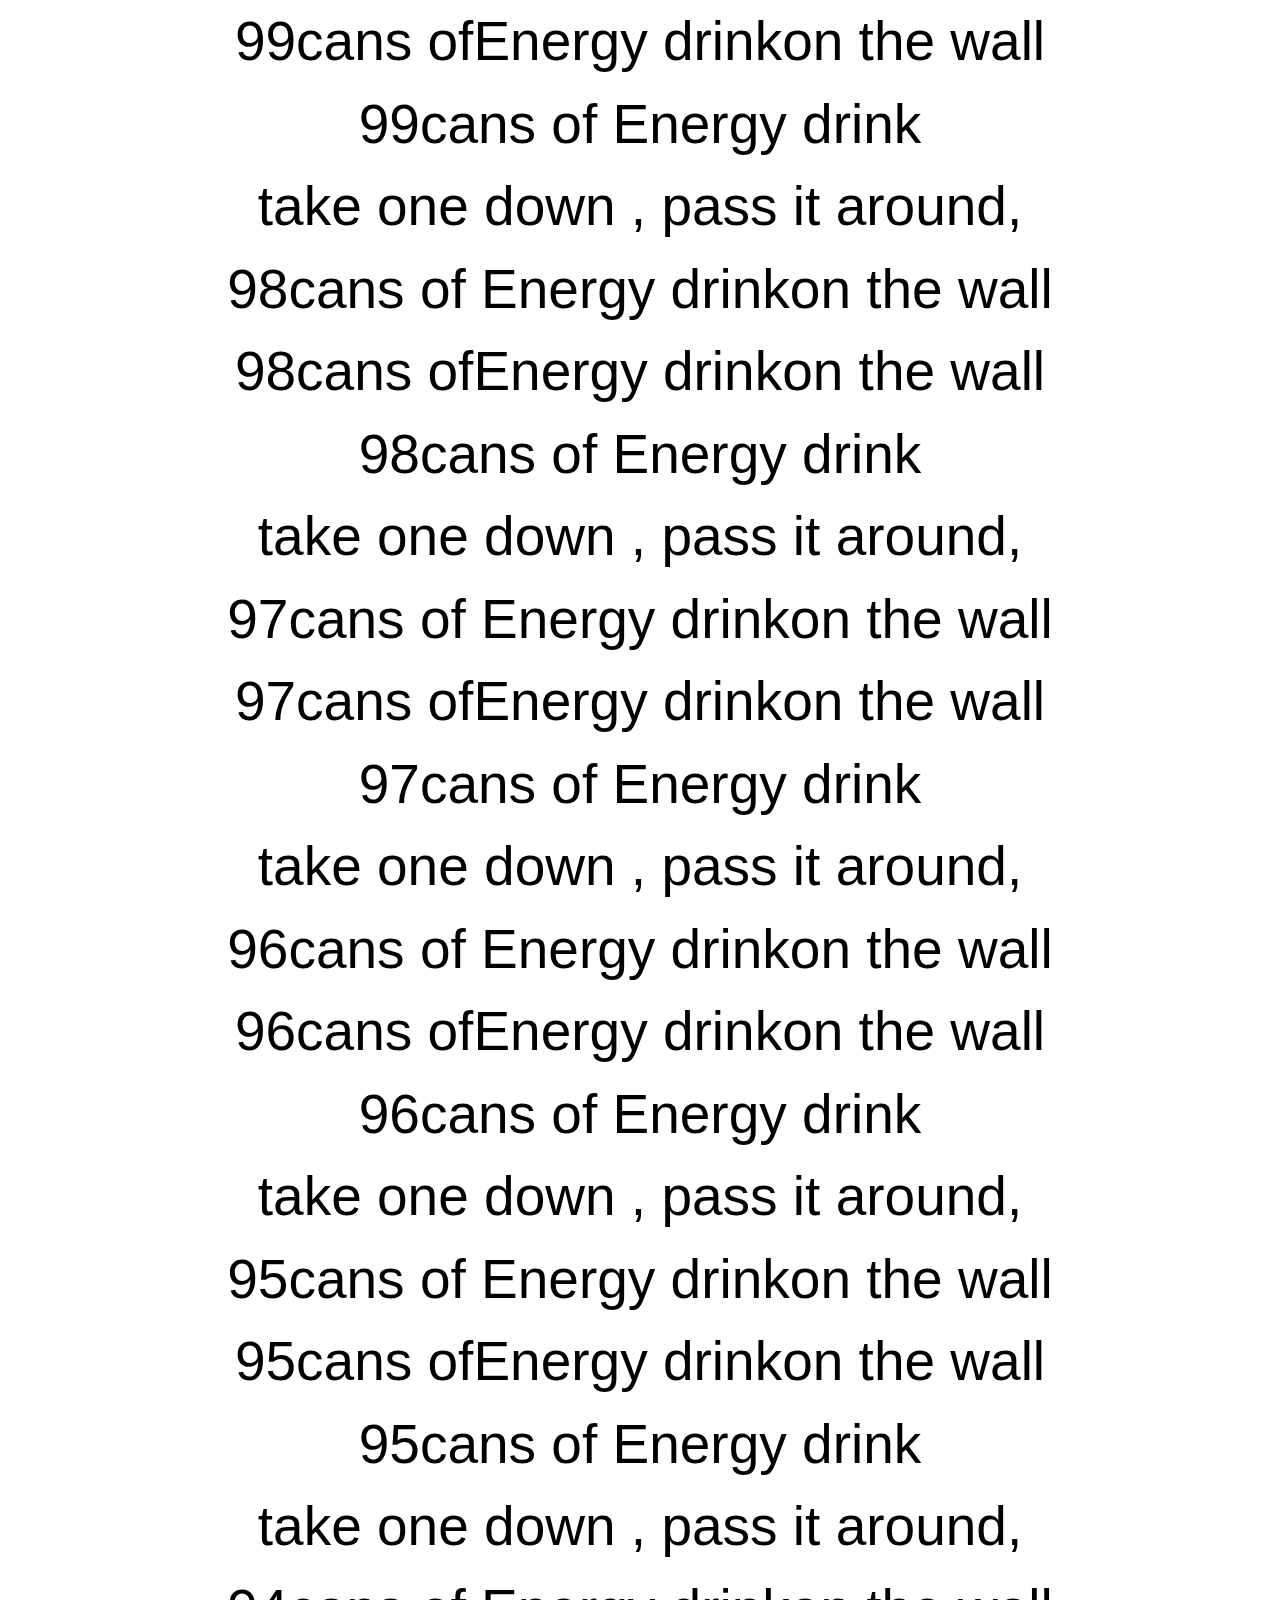
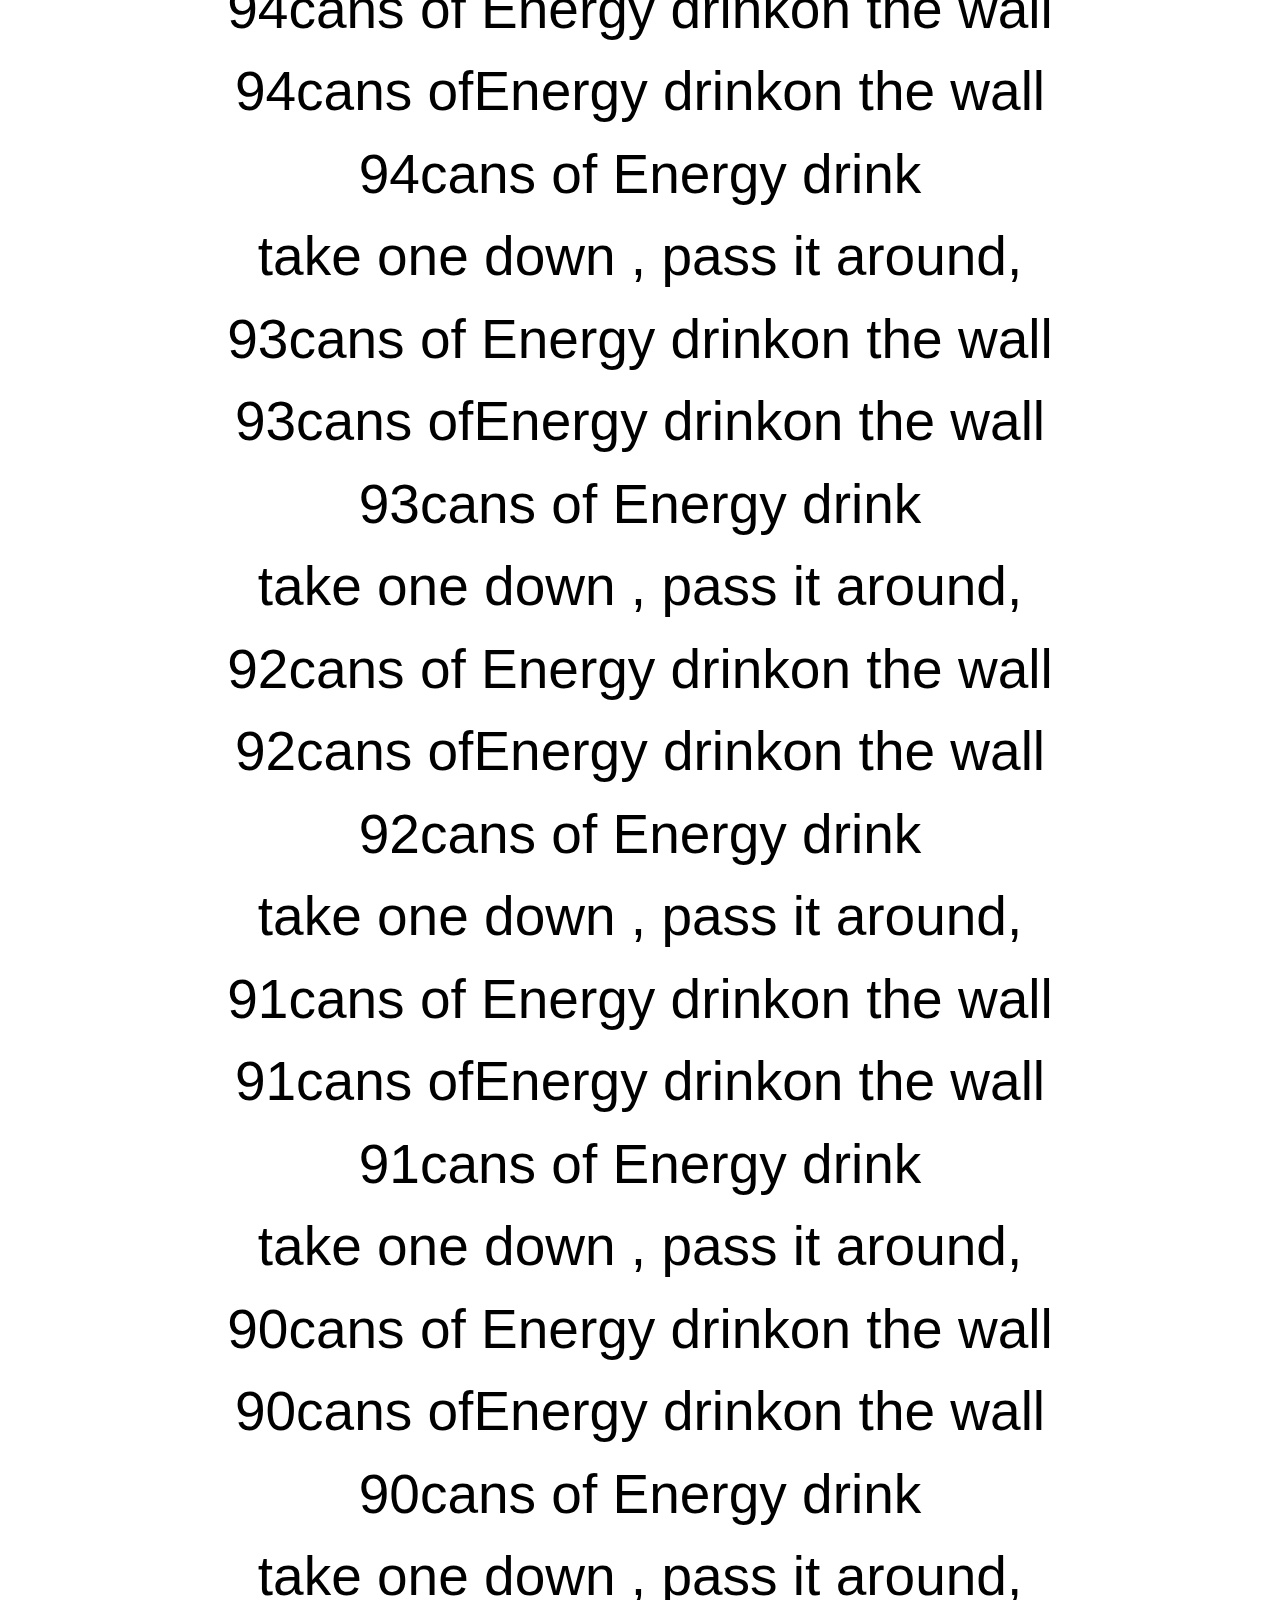
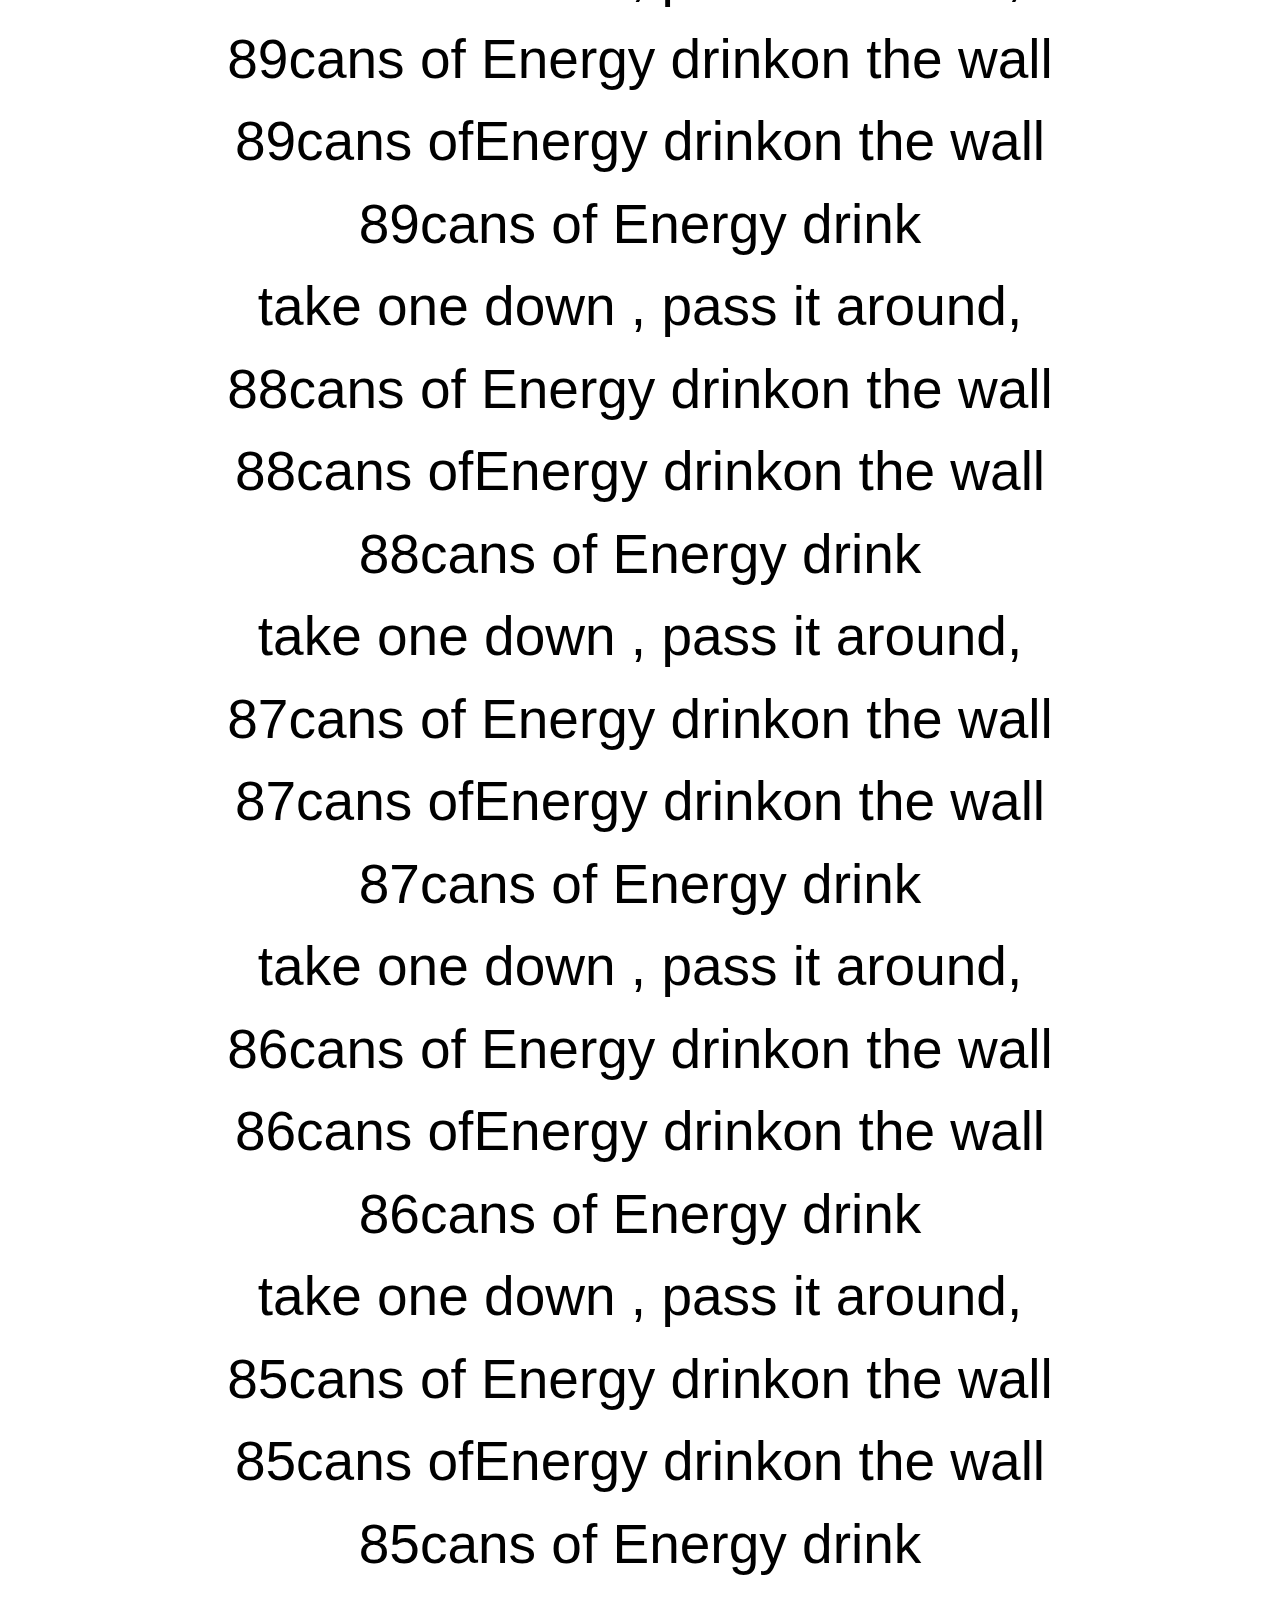
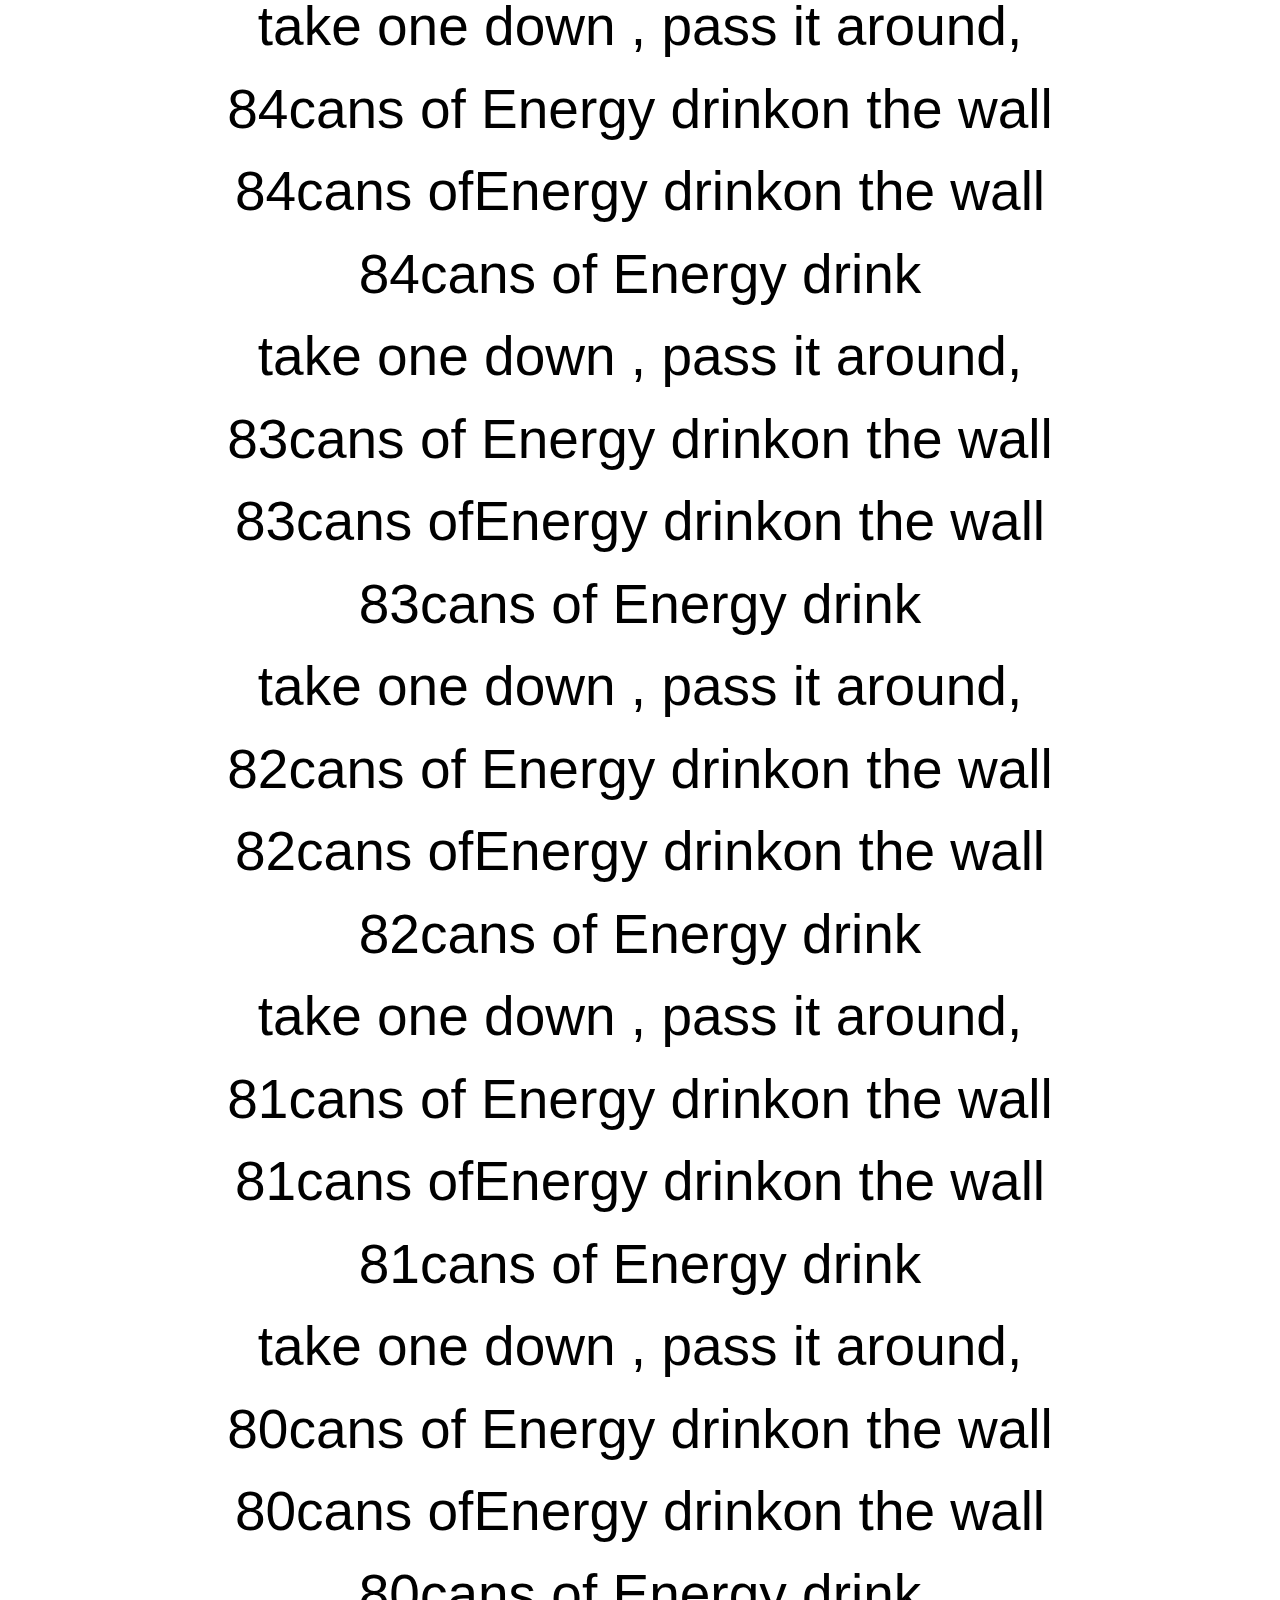
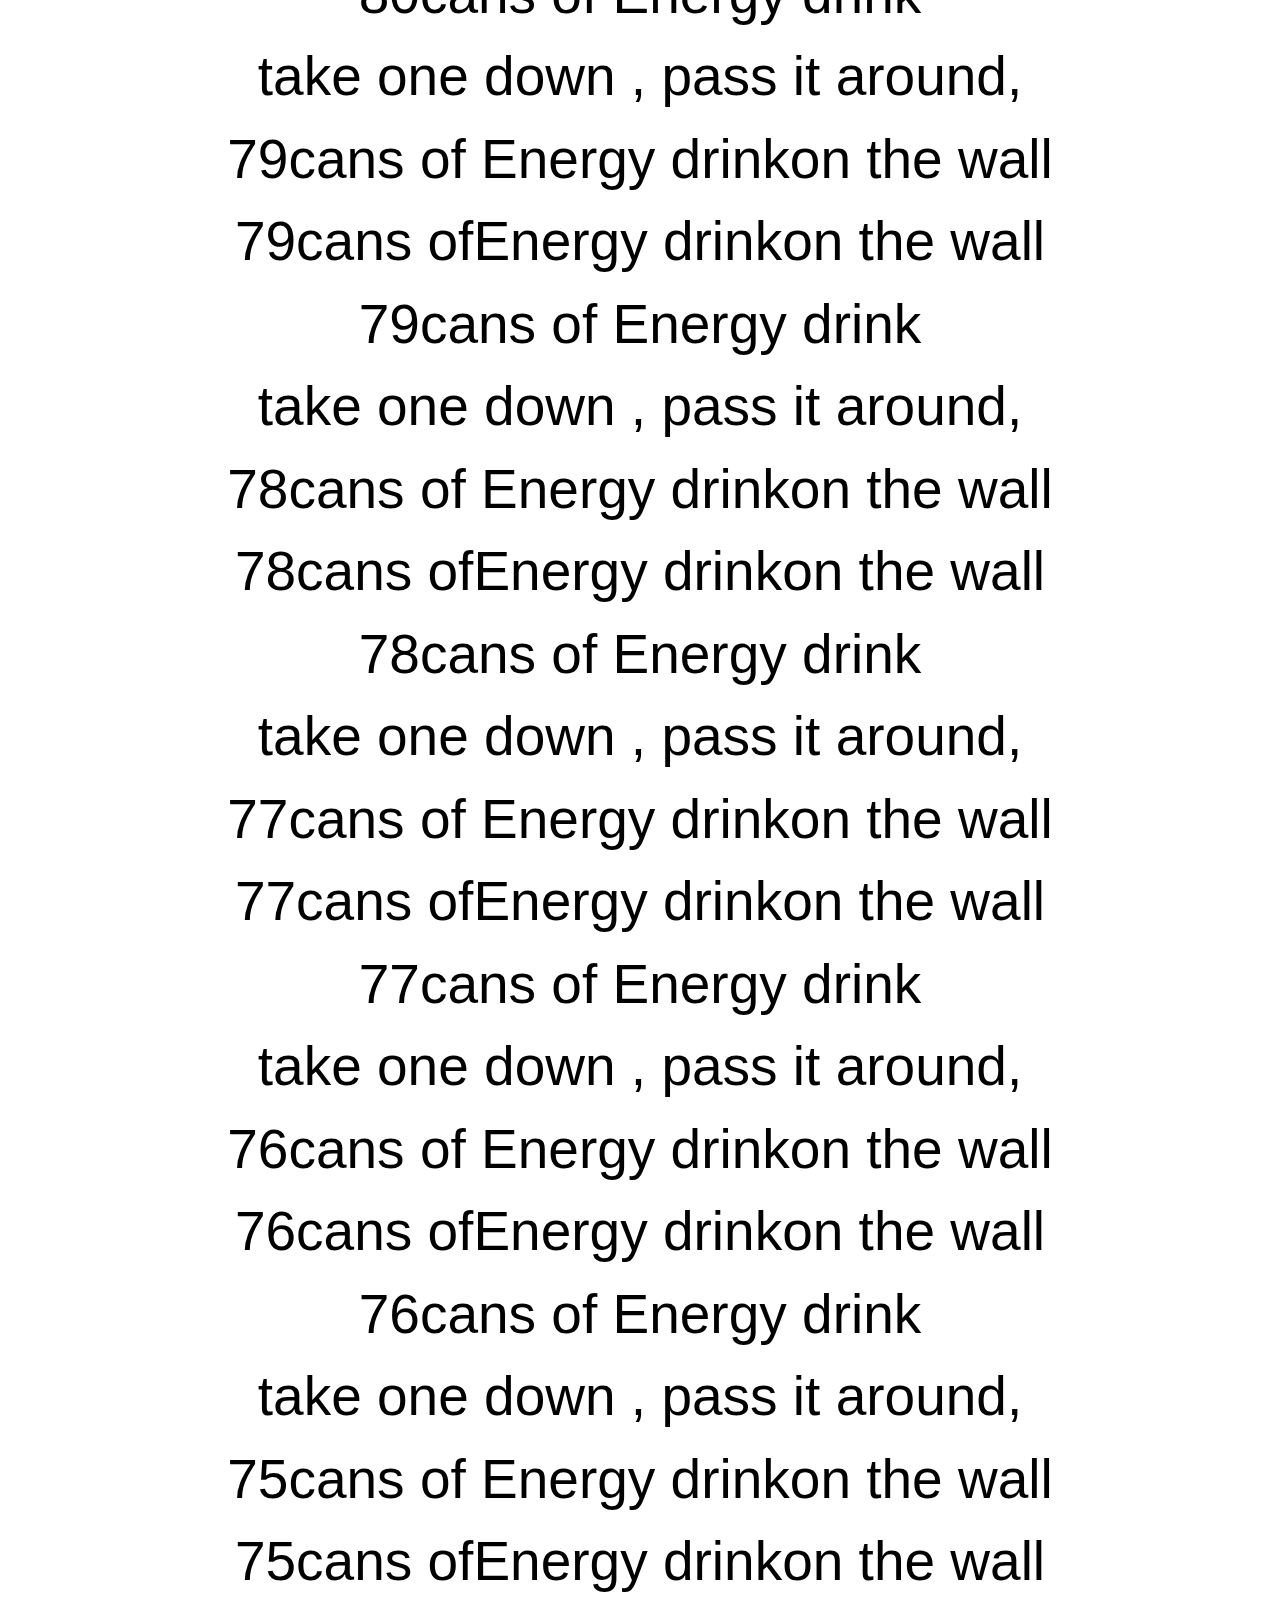
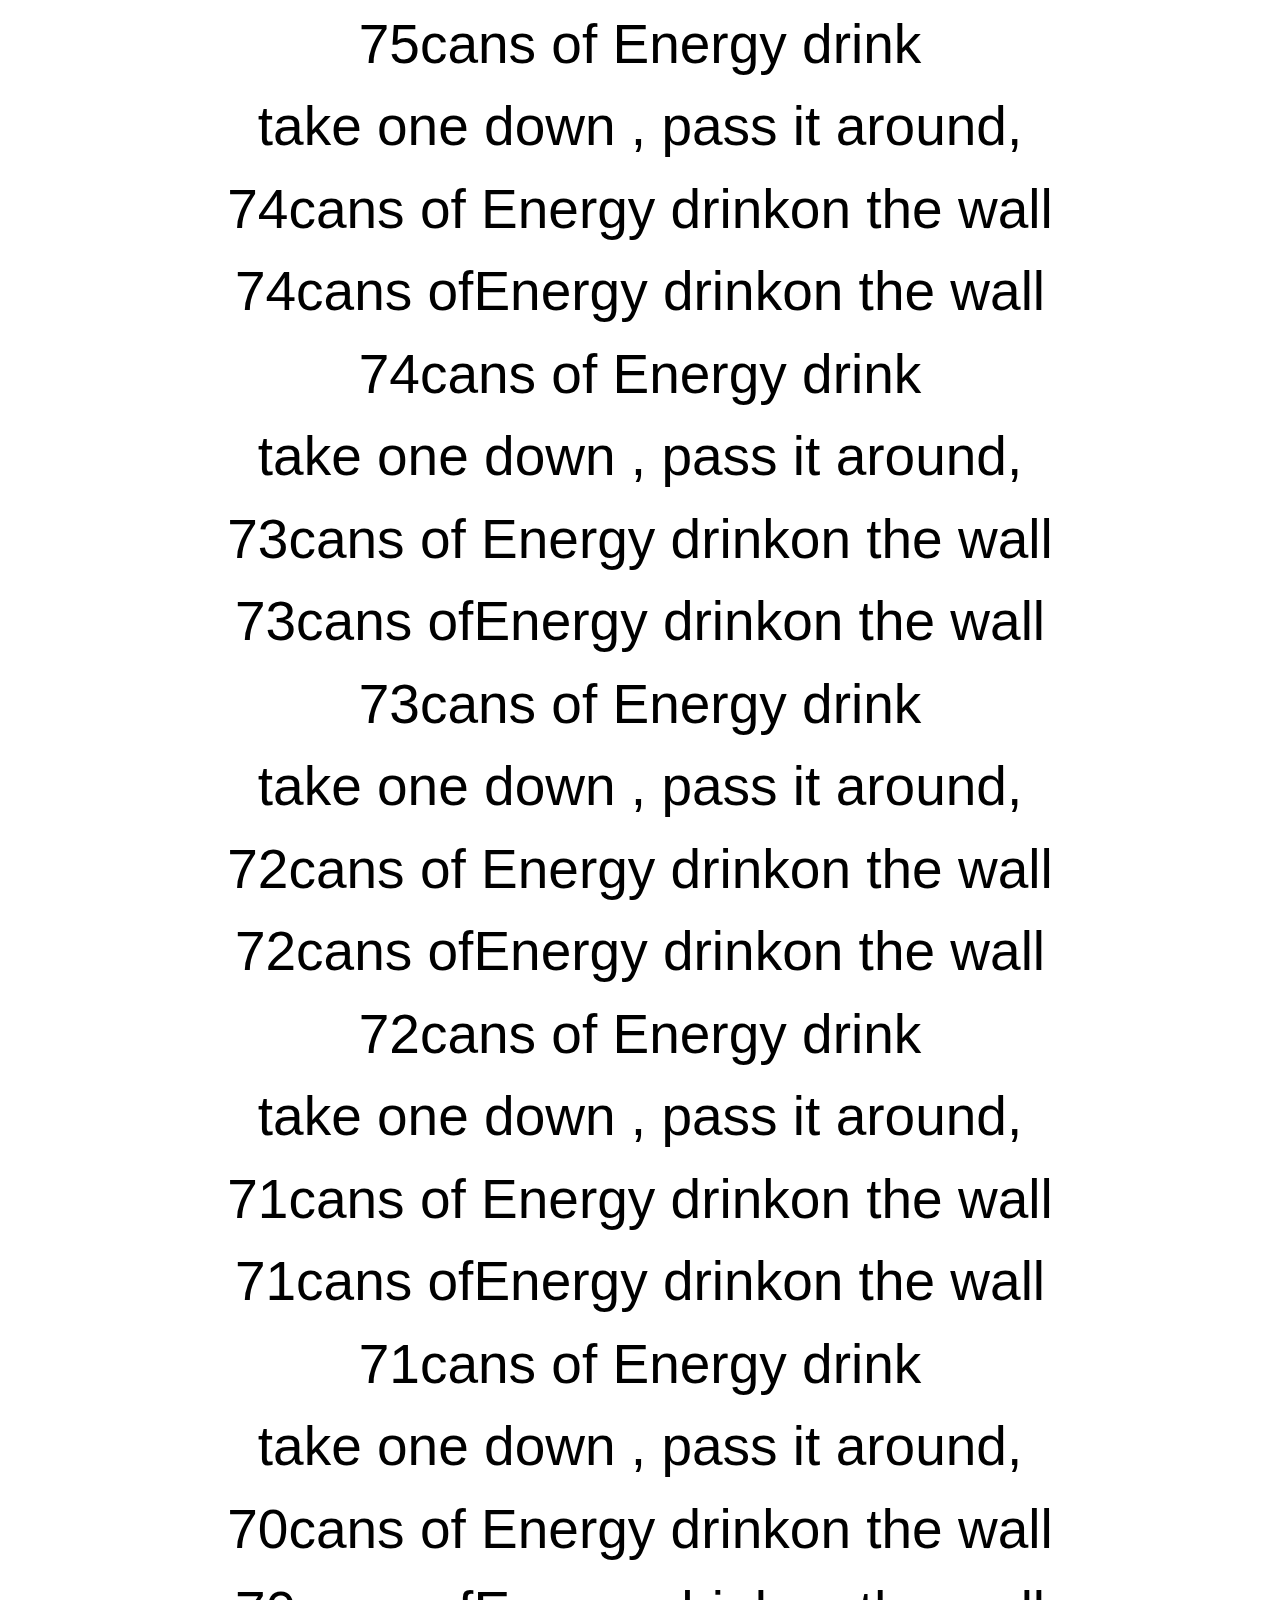
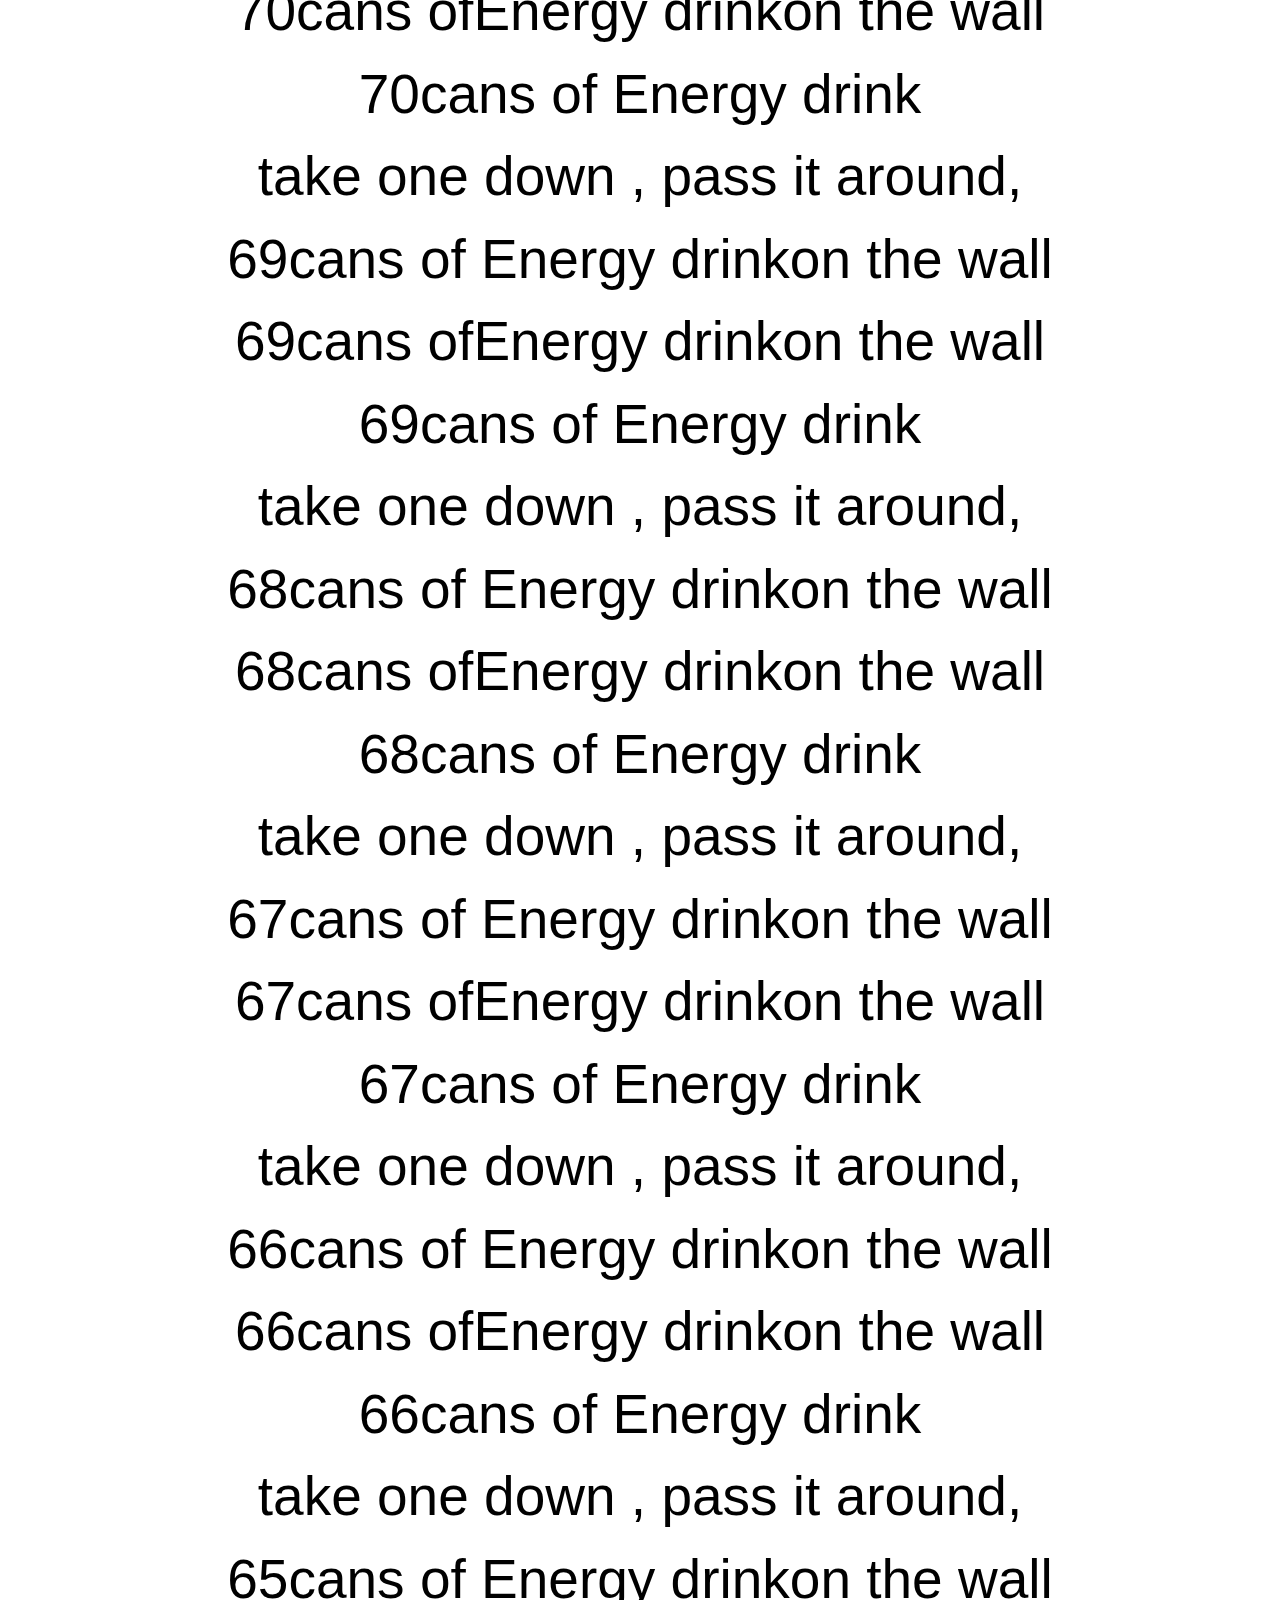
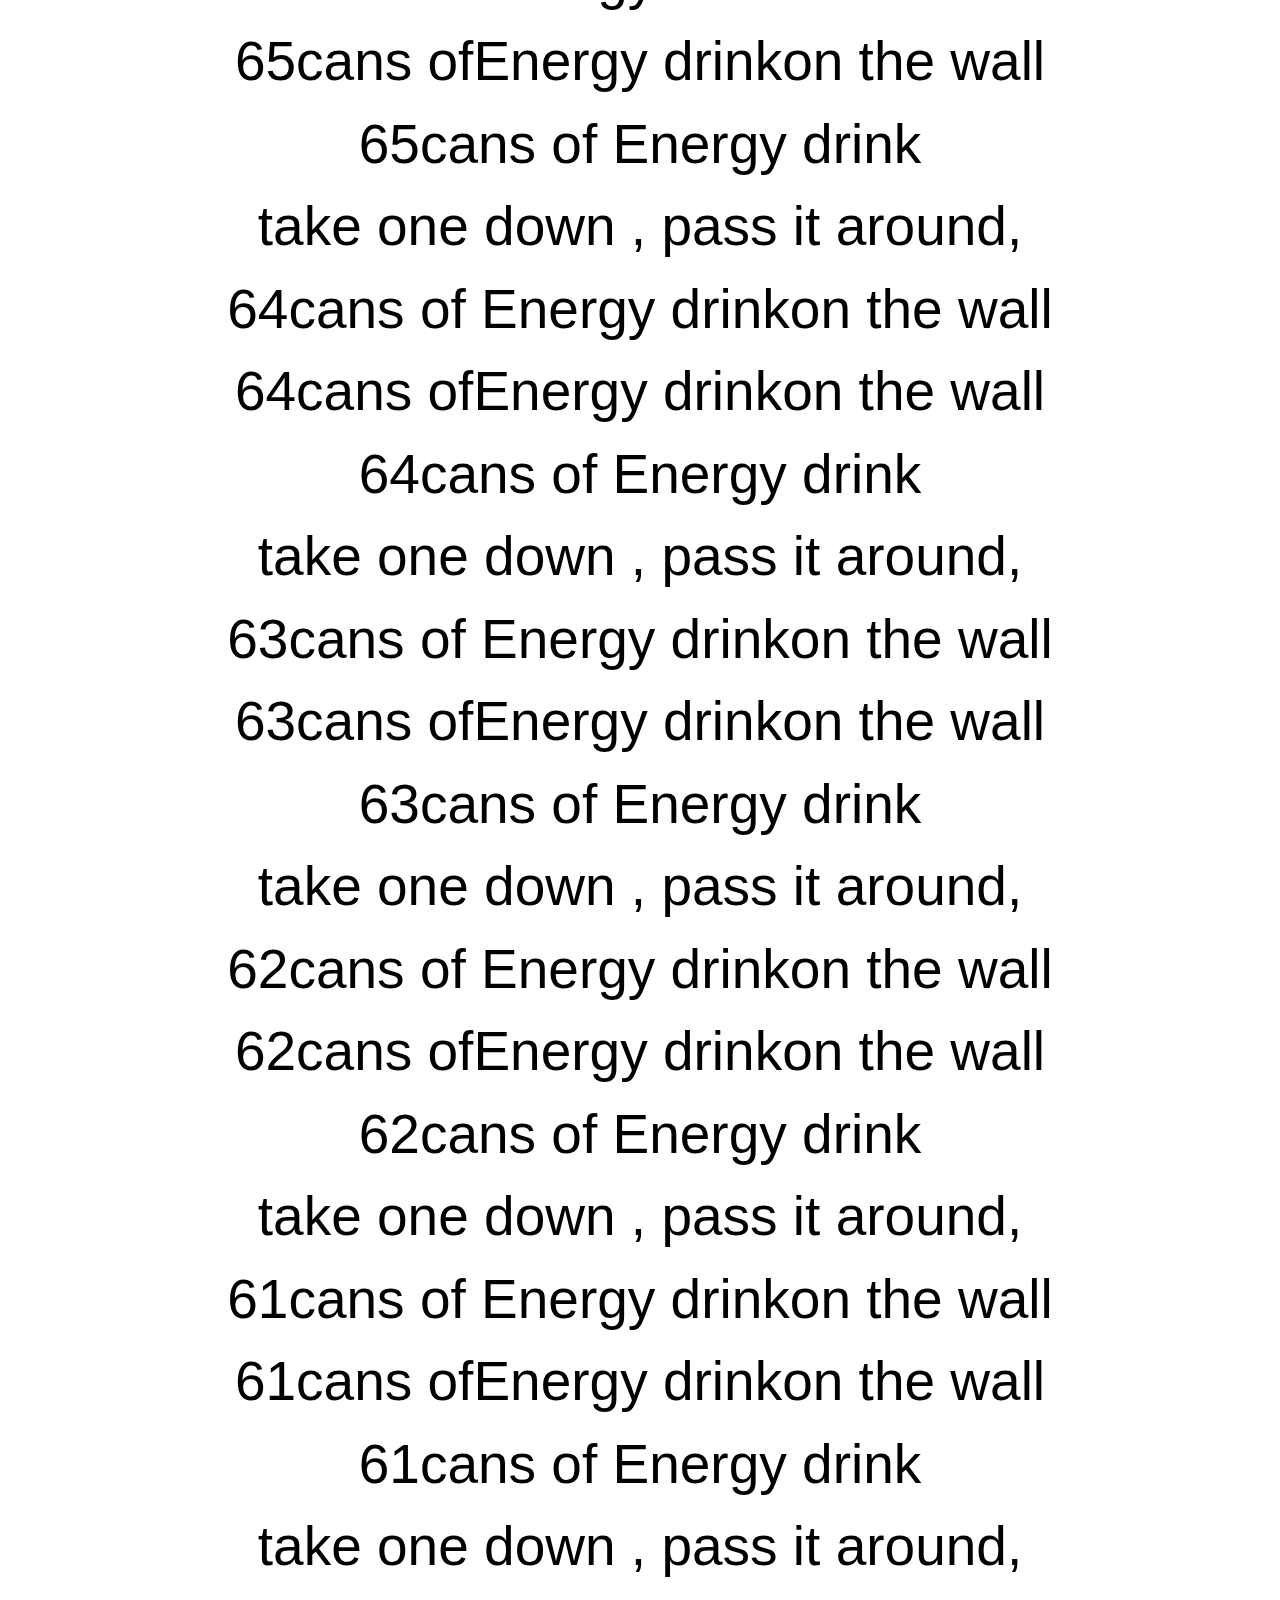
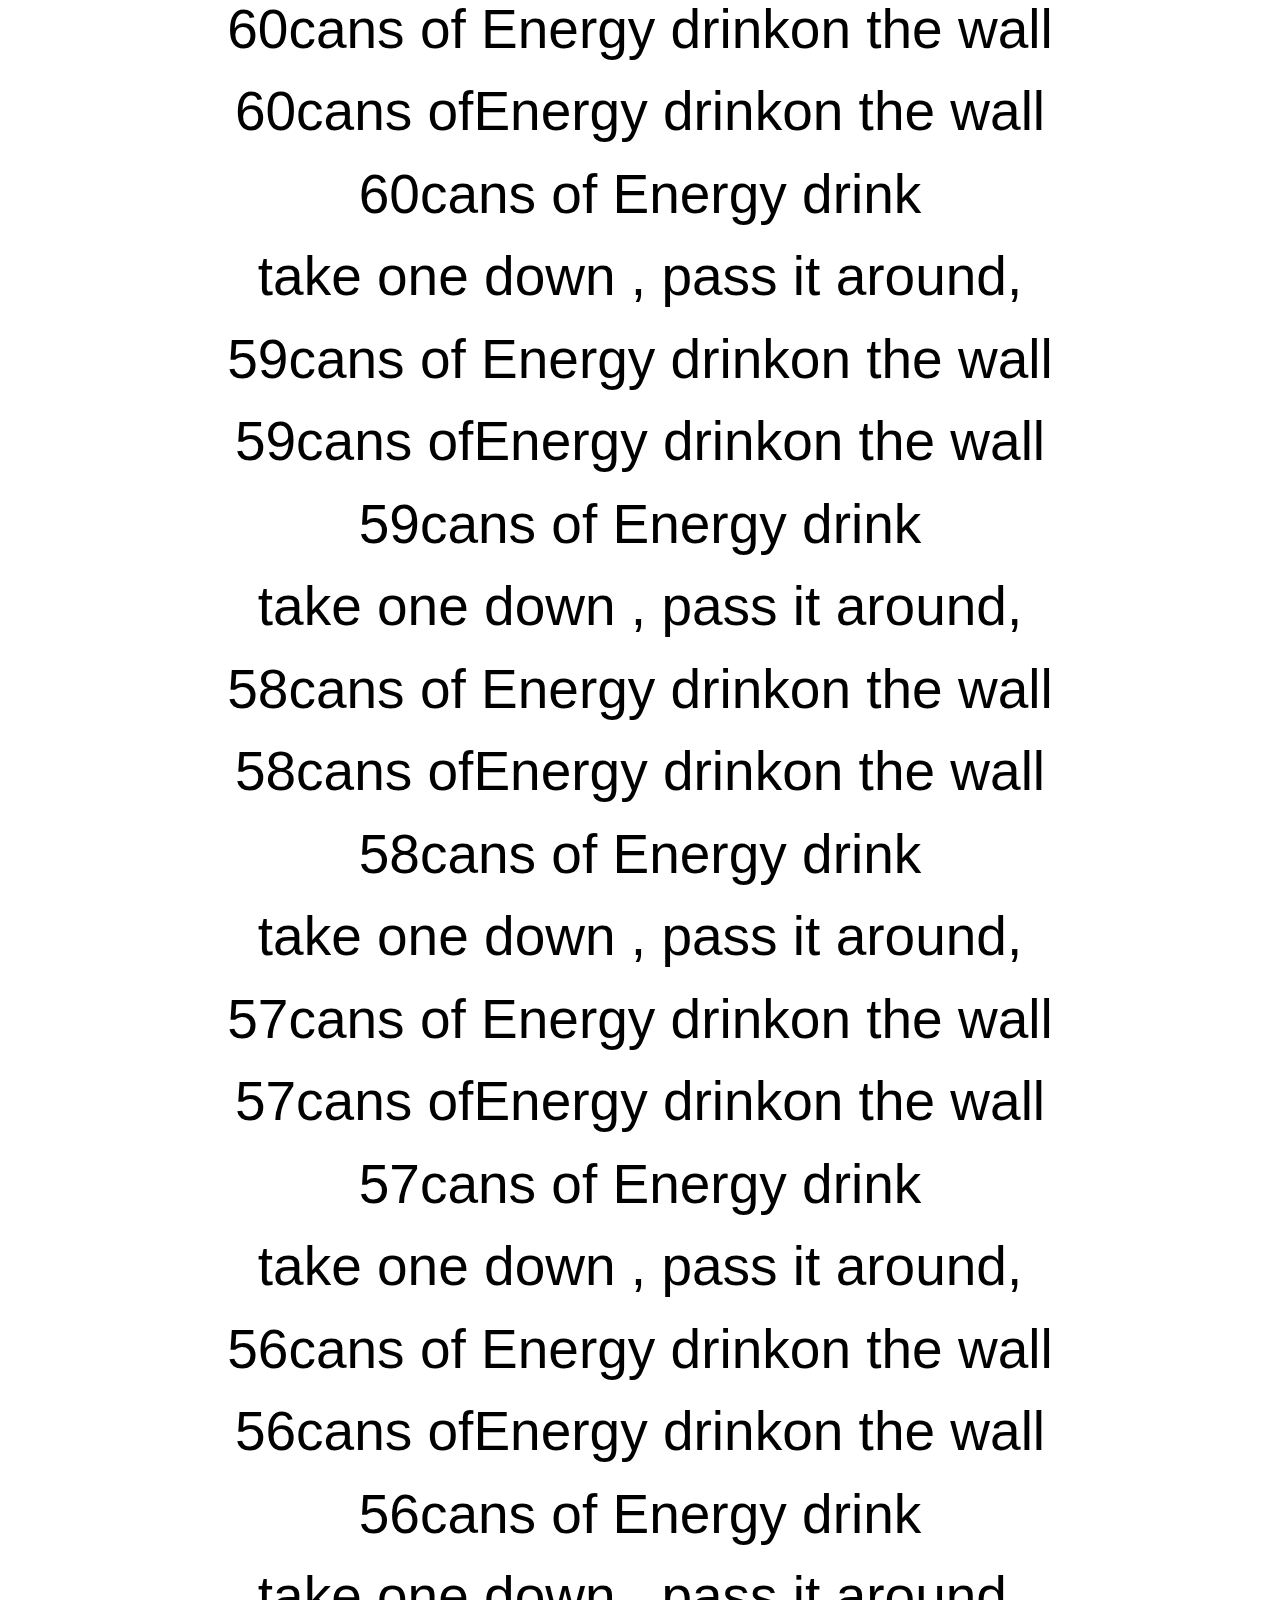
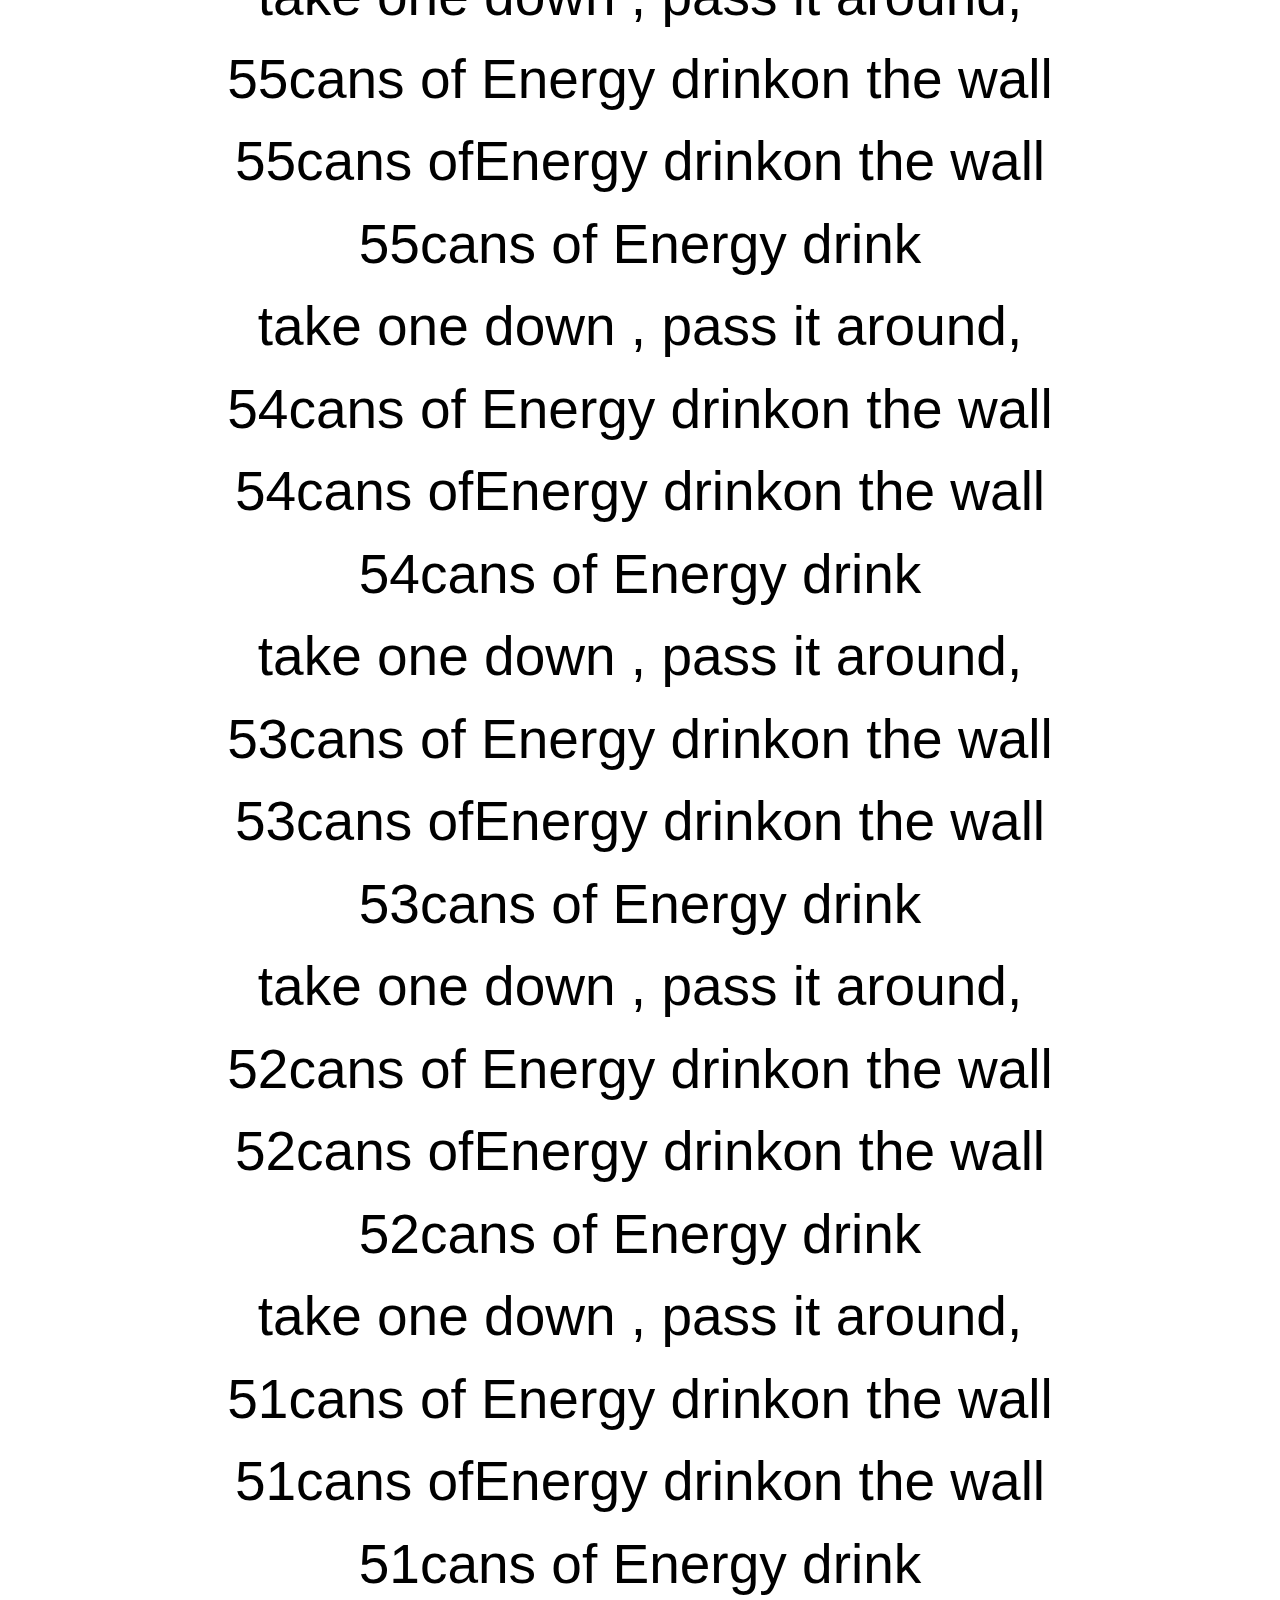
<file: templates/bottles.html>
<!DOCTYPE html>
<html>
    <head>
        <meta charset="utf-8">
    <title>bottles be 99'n</title>
    <title>Adam's books</title>
    <link rel="stylesheet" href="styles.css">
    <link rel="stylesheet" href="https://stackpath.bootstrapcdn.com/bootstrap/4.3.1/css/bootstrap.min.css" integrity="sha384-ggOyR0iXCbMQv3Xipma34MD+dH/1fQ784/j6cY/iJTQUOhcWr7x9JvoRxT2MZw1T" crossorigin="anonymous">
    </head>
<body>

    <p>
<script>
        var drink = "Energy drink";
        var lyrics = "";
        var cans = 99;
    
    while (cans > 0){
        lyrics = lyrics + cans + "cans of"
            + drink + "on the wall <br>";
        lyrics = lyrics + cans + "cans of "
            + drink + "<br>";
        lyrics = lyrics + "take one down , pass it around, <br>";
        if (cans > 1) {
            lyrics = lyrics + (cans-1) + "cans of "
            + drink + "on the wall <br>";
        }
        else {
            lyrics = lyrics + "no more cans of cans of "
                + drink + "on the wall <br>";
        }

        cans = cans - 1;
    }
    document.write(lyrics)
</script>
</p>

</body>
</html>
</file>
<file: templates/styles.css>
h1 {
    color:royalblue;
    text-align: center;
}

p {
    font-size: 55px;
    color: black;
    text-align: center;
    margin: 0 auto;
  }
</file>
